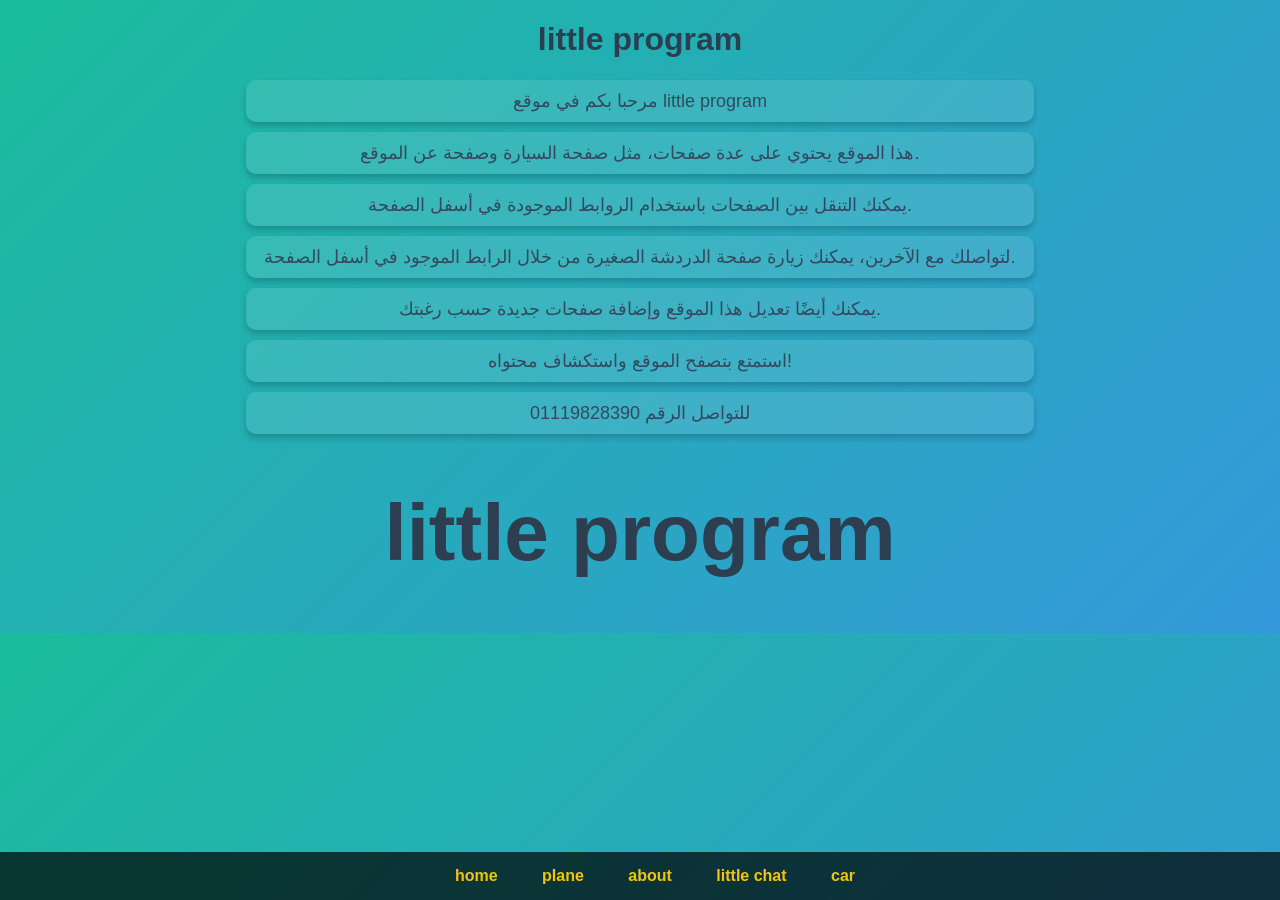
<file: index1.html>
<!DOCTYPE html>
<html lang="en">
<head>
    <meta charset="UTF-8">
    <meta name="viewport" content="width=device-width, initial-scale=1.0">
    <title>little program</title>
    <!-- هنا صححت اسم ملف CSS -->
    <link rel="stylesheet" href="sytel.css">
    
</head>
<body> 
    <h1>little program</h1>
    <p>مرحبا بكم في موقع little program</p>
    <p>هذا الموقع يحتوي على عدة صفحات، مثل صفحة السيارة وصفحة عن الموقع.</p>
    <p>يمكنك التنقل بين الصفحات باستخدام الروابط الموجودة في أسفل الصفحة.</p>
    <p>لتواصلك مع الآخرين، يمكنك زيارة صفحة الدردشة الصغيرة من خلال الرابط الموجود في أسفل الصفحة.</p>
        <p>يمكنك أيضًا تعديل هذا الموقع وإضافة صفحات جديدة حسب رغبتك.</p>
    <p>استمتع بتصفح الموقع واستكشاف محتواه!</p>
    <p>للتواصل الرقم 01119828390</p>
    <h1 class="little">little program</h1>
    <div>
              <a href="index.html">home</a>
<a href="plane/plane.html">plane</a>
<a href="about/about.html">about</a>
<a href="https://little-programmer.com/little-chat.html">little chat</a>
<a href="car/car.html">car</a>

        </div>

        
        
</body>

</html>
</file>
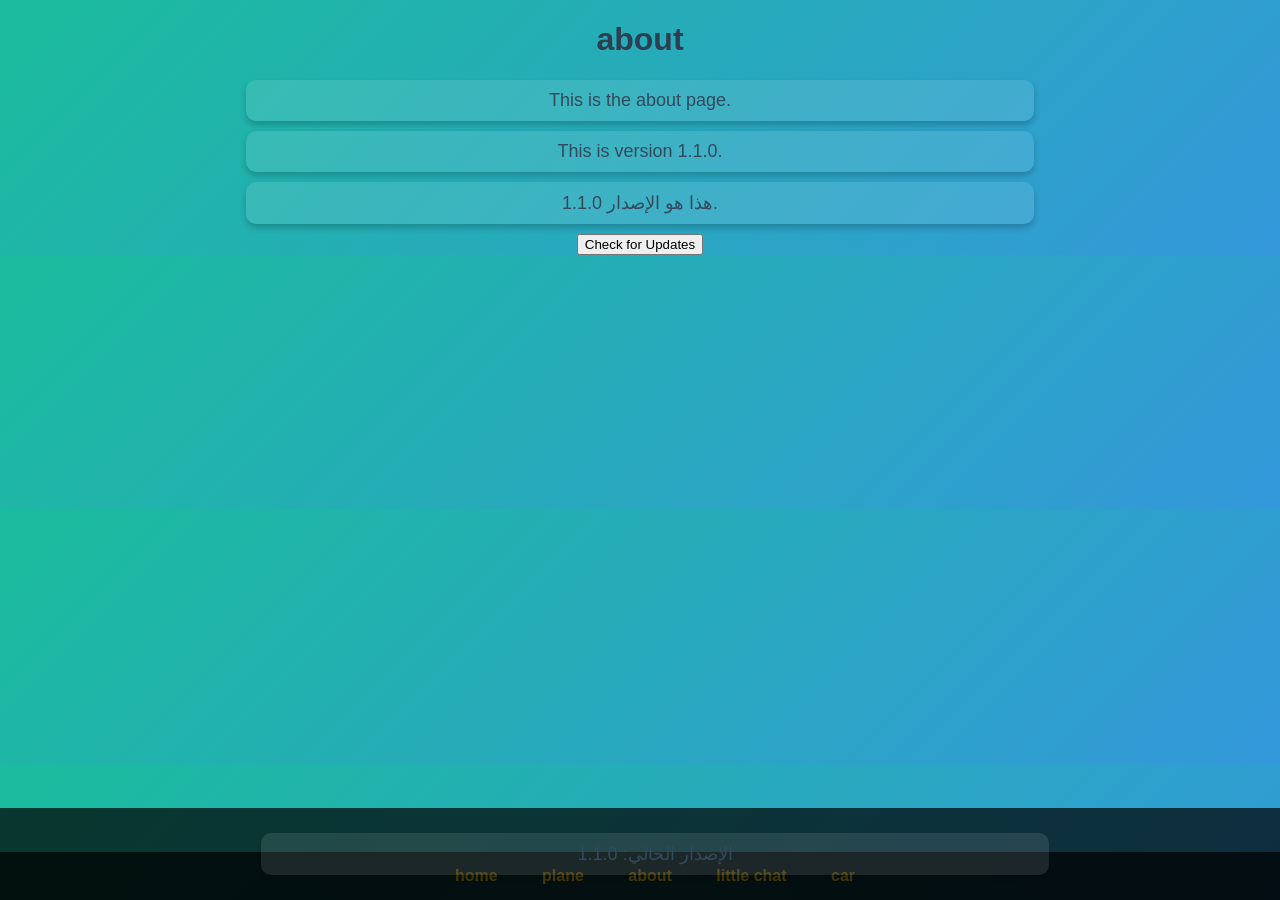
<file: about/about.html>
<!DOCTYPE html>
<html lang="en">
<head>
    <meta charset="UTF-8">
    <meta name="viewport" content="width=device-width, initial-scale=1.0">
    <title>about</title>
    <link rel="stylesheet" href="sytel.css">

</head>
<body>
  <h1>about</h1>
  <p>This is the about page.</p>
  <p>This is version 1.1.0.</p>
  <p>هذا هو الإصدار 1.1.0.</p>
</body>
</html>
 
      <div>
              <a href="index.html">home</a>
<a href="plane/plane.html">plane</a>
<a href="about/about.html">about</a>
<a href="https://little-programmer.com/little-chat.html">little chat</a>
<a href="car/car.html">car</a>

        </div>         

        


      
<button onclick="updateVersion()">Check for Updates</button>



<script>
function updateVersion() {
    // افتح صفحة about وعدل النسخة
    fetch("about/about.html")
      .then(response => response.text())
      .then(data => {
          // غير النص من 1.0 إلى 1.1
          let updated = data.replace("1.0", "1.1");

          // احفظ التغيير في localStorage علشان يظهر للمستخدم
          localStorage.setItem("aboutPage", updated);

          alert("تم التحديث إلى الإصدار 1.1 ✅");
      });
}
</script>
<body>
  <div id="aboutContent"></div>

  <script>
    let saved = localStorage.getItem("aboutPage");
    if (saved) {
        document.getElementById("aboutContent").innerHTML = saved;
    } else {
        document.getElementById("aboutContent").innerHTML = "<p>الإصدار الحالي: 1.1.0</p>";
    }
  </script>
</body>
</file>
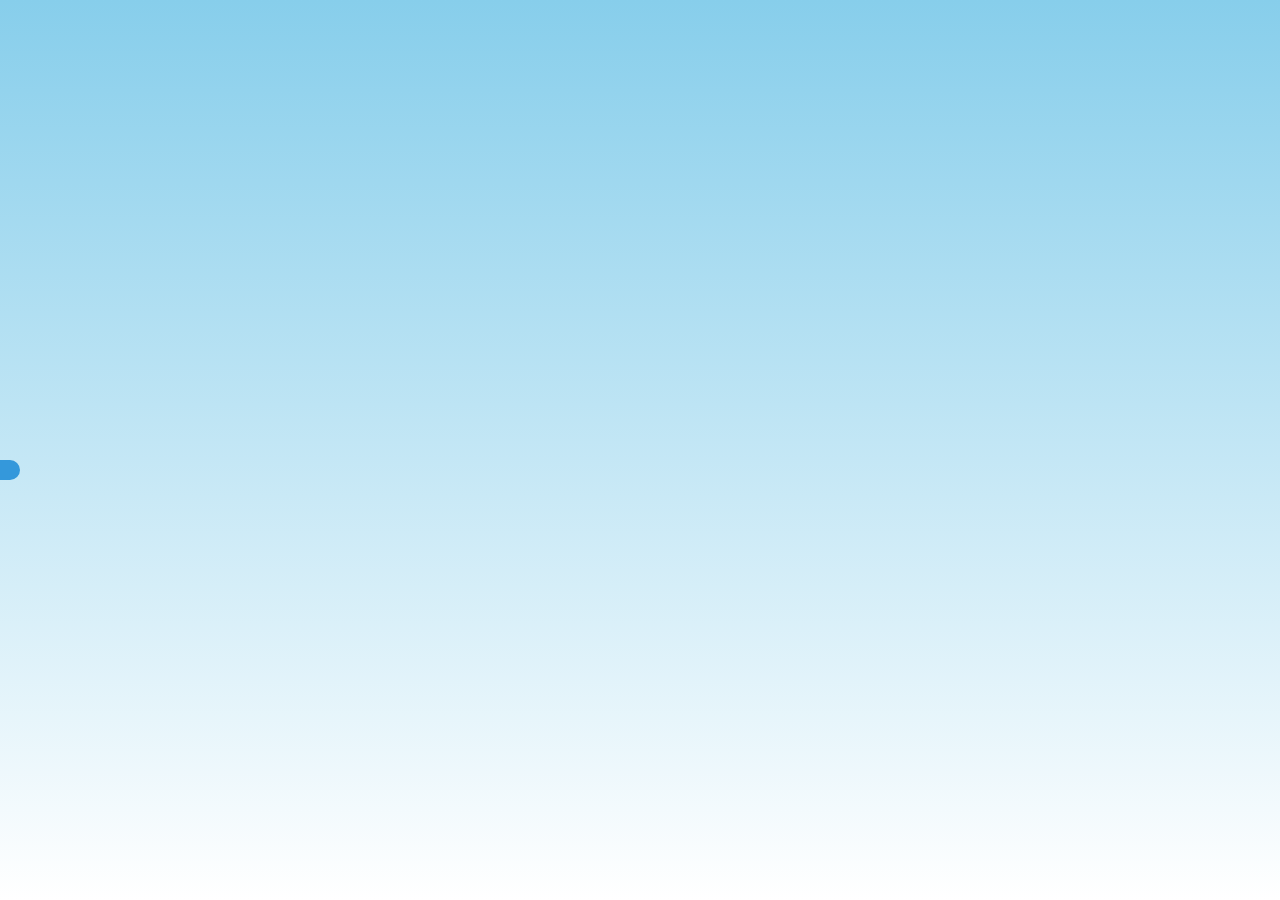
<file: plane/plane.html>
<!DOCTYPE html>
<html lang="en">
<head>
 <meta charset="UTF-8">
 <meta name="viewport" content="width=device-width, initial-scale=1.0">
 <title>Flying Plane</title>
 <style>
 body {
   margin: 0;
   overflow: hidden;
   background: linear-gradient(#87CEEB, #ffffff);
 }

 .sky {
   position: absolute;
   top: 0;
   left: 0;
   width: 100%;
   height: 100%;
   background: linear-gradient(#87CEEB, #ffffff);
 }

 .plane {
   position: absolute;
   top: 50%;
   left: -200px;
   width: 180px;
   height: 60px;
   background-color: #fff;
   border-radius: 30px;
   box-shadow: 0 0 20px rgba(0,0,0,0.3);
   animation: fly 10s linear infinite;
 }

 .plane::before {
   content: '';
   position: absolute;
   top: 10px;
   left: -40px;
   width: 260px;
   height: 20px;
   background-color: #3498db;
   border-radius: 10px;
 }

 .wing {
   position: absolute;
   top: 20px;
   left: 30px;
   width: 120px;
   height: 15px;
   background-color: #e74c3c;
   border-radius: 10px;
 }

 .tail {
   position: absolute;
   top: -20px;
   right: 10px;
   width: 30px;
   height: 40px;
   background-color: #3498db;
   border-radius: 5px;
 }

 @keyframes fly {
   0% { left: -200px; top: 60%; }
   50% { left: 100%; top: 30%; }
   100% { left: -200px; top: 60%; }
 }
 </style>
</head>
<body>
 <div class="sky"></div>
 <div class="plane">
   <div class="wing"></div>
   <div class="tail"></div>
 </div>
</body>
</html>
  <div>
              <a href="index.html">home</a>
<a href="plane/plane.html">plane</a>
<a href="about/about.html">about</a>
<a href="https://little-programmer.com/little-chat.html">little chat</a>
<a href="car/car.html">car</a>

        </div>
</file>
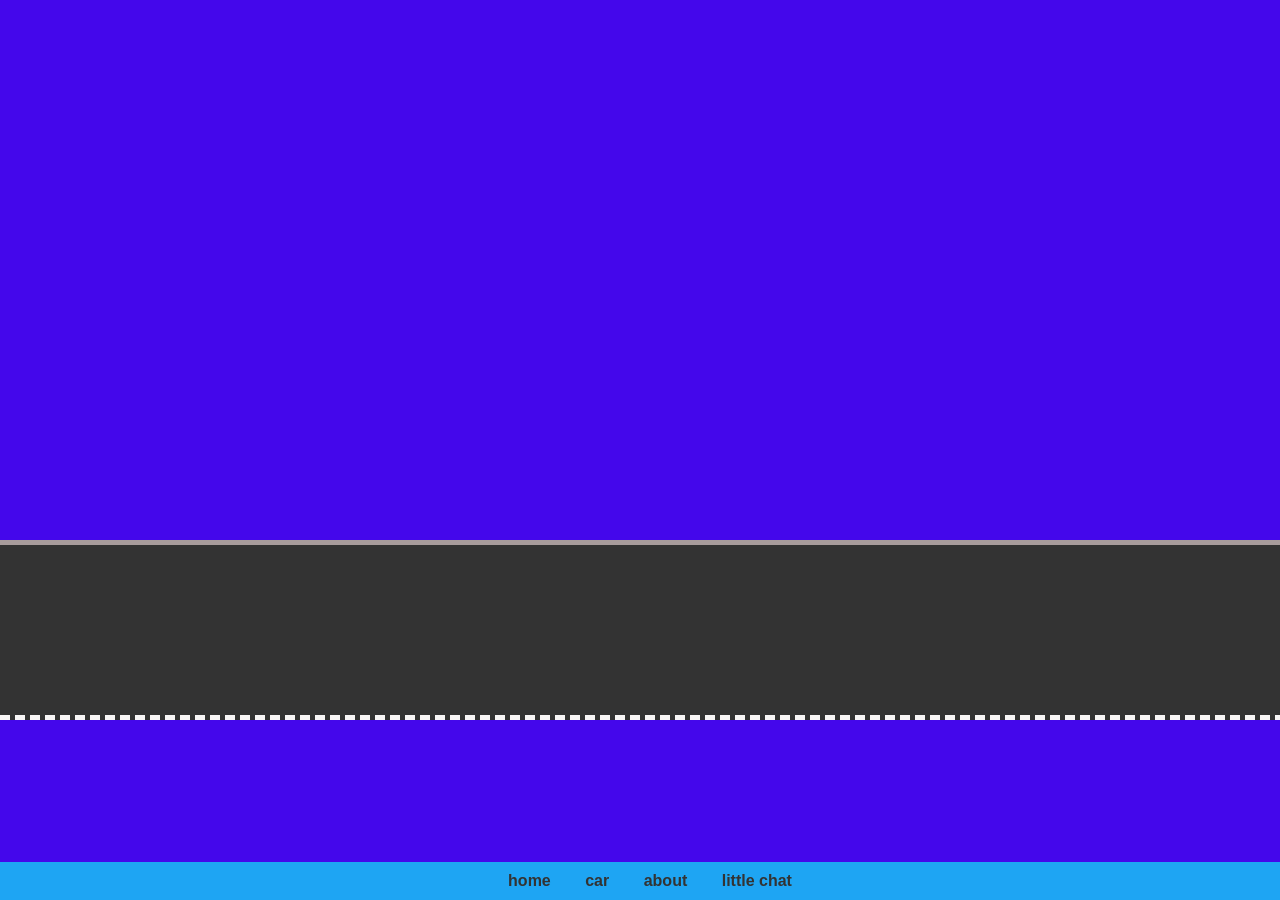
<file: town team/car.html>
<!DOCTYPE html>
<html lang="en">
<head>
 <meta charset="UTF-8">
 <meta name="viewport" content="width=device-width, initial-scale=1.0">
 <title>Car</title>
 
  <div>
              <a href="file:///C:/Users/user/Desktop/New%20folder/index.html">home</a>
              <a href="file:///D:/town%20team/car.html">car</a>
              <a href="file:///C:/Users/user/Desktop/New%20folder/about/about.html">about</a>
              <a href="https://little-programmer.com/little-chat.html">little chat</a>
        </div>
        
 <style>
    
 body{
 margin: 0;
 overflow: hidden;
 background-color: #084858;
 }
 
 .road{
 position: absolute;
 top: 60%;
 width: 100%;
 height: 150px;
 background-color: #333;
 border-top: 5px solid #a89c9c;
 border-bottom: 5px dashed #f8f6f6;

 }

 .car{
 position: absolute;
 top: 55%;
 left: -200px;
 width: 160px;
 height: 70px;
 background-color: #ff0000;
 border-radius: 20px 5px 10px 10px;
 animation: drive 5s linear infinite;


 }

 .car::before{
 content:'';
 position: absolute;
 top: -35px;
 left: 15px;
 width: 100px;
 height: 35px;
 background-color: #0000ff;
 border-radius: 50% 50% 0 0;
 }

 .window{
 position: absolute;
 top: -25px;
 left: 25px;
 width: 40px;
 height: 25px;
 background-color: #0b0b0b;
 border-radius: 10px 0 0 0;
 }

 .wheel{
 position: absolute;
 bottom: -20px;
 width: 40px;
 height: 40px;
 background-color: #000;
 border-radius: 50%;
 border: 5px dashed #939292;
 animation: spin 1s linear infinite;
 }

 .wheel-back{
 left: 20px;
 }
 .wheel-front{
 right: 20px;
 }

 /* مهم جدا */

 @keyframes drive{
 0%{
 left: -50px;
 transform: scaleX(1);
 }
 45%{
 left: 100%;
 transform: scaleX(1);
 }
 50%{
 left: 100%;
 transform: scaleX(-1) translateX(20px);
 }
 95%{
 left: -50px;
 transform: scaleX(-1) translateX(20px);
 }
 100%{
 left: -50px;
 transform: scaleX(1);
 }

 }

 @keyframes spin{

 100%{
 transform: rotate(360deg);
 }
 }
body {
    background-color: rgb(68, 7, 235);
    font-family: Arial, Helvetica, sans-serif;
}

h1 {
    color: #2c3e50;
}

p {
    color: #34495e;
    font-size: 18px;
}


/* نخلي الروابط فوق */
div {
    position: fixed;   /* يخلي العنصر ثابت في مكانه */
    bottom: 0;            /* يثبت عند أعلى الصفحة */
    left: 0;
    width: 100%;       /* يمتد على عرض الصفحة كله */
    background-color: #1ea5f3; /* لون خلفية خفيف */
    padding: 10px;
    text-align: center; /* يخلي الروابط في النص */
}

/* تنسيق الروابط */
div a {
    margin: 0 15px;
    text-decoration: none;
    color: #333;
    font-weight: bold;
}
.wheel {
    position: absolute;
    bottom: -10px;       /* نخليها تحت جسم العربية */
    width: 40px;
    height: 40px;
    background-color: #000;
    border-radius: 50%;
    border: 5px dashed #939292;
    animation: spin 1s linear infinite;
}

.wheel-back {
    left: 30PX;
}

.wheel-front {
    right: 20px;
}























 </style>







</head>
<body>
 <div class="road"></div>

 <div class="car">
 <div class="window"></div>
 <div class="wheel wheel-back"></div>
 <div class="wheel wheel-front"></div>
 </div>

</body>
</html>
</file>
<file: sytel.css>
body {
    background-color: rgb(72, 253, 16);
    font-family: Arial, Helvetica, sans-serif;
}

h1 {
    color: #2c3e50;
}

p {
    color: #34495e;
    font-size: 18px;
}

.little {
    font-size: 150px;
    animation: jump 1s infinite;
}

@keyframes jump {
    0% {
        transform: translateY(0);
    }
    50% {
        transform: translateY(-40%);
    }
    100% {
        transform: translateY(0);
    }
}
/* نخلي الروابط فوق */
div {
    position: fixed;   /* يخلي العنصر ثابت في مكانه */
    bottom: 0;            /* يثبت عند أعلى الصفحة */
    left: 0;
    width: 100%;       /* يمتد على عرض الصفحة كله */
    background-color: #1ea5f3; /* لون خلفية خفيف */
    padding: 10px;
    text-align: center; /* يخلي الروابط في النص */
}

/* تنسيق الروابط */
div a {
    margin: 0 15px;
    text-decoration: none;
    color: #333;
    font-weight: bold;
    div a.home::before {
    content: "🏠 ";
}
div a.car::before {
    content: "🚗 ";
}
div a.about::before {
    content: "ℹ️ ";
}
div a.chat::before {
    content: "💬 ";
}



    
}
body {
    margin: 0;
    font-family: 'Segoe UI', Arial, sans-serif;
    background: linear-gradient(135deg, #1abc9c, #3498db);
    color: #fff;
    text-align: center;
}
div {
    position: fixed;
    bottom: 0; /* خلي الروابط تحت */
    left: 0;
    width: 100%;
    background: rgba(0,0,0,0.7);
    padding: 15px;
    text-align: center;
}

div a {
    margin: 0 20px;
    text-decoration: none;
    color: #f1c40f;
    font-weight: bold;
    transition: color 0.3s;
}

div a:hover {
    color: #e74c3c;
}
.little {
    font-size: 80px;
    font-weight: bold;
    animation: glow 2s infinite alternate;
}

@keyframes glow {
    from { text-shadow: 0 0 10px #fff, 0 0 20px #1abc9c; }
    to { text-shadow: 0 0 20px #fff, 0 0 40px #e74c3c; }
}
p {
    background: rgba(255,255,255,0.1);
    padding: 10px;
    border-radius: 10px;
    margin: 10px auto;
    width: 60%;
    box-shadow: 0 4px 6px rgba(0,0,0,0.2);
}
</file>
<file: about/sytel.css>
body {
    background-color: rgb(8, 220, 248);
    font-family: Arial, Helvetica, sans-serif;
}

h1 {
    color: #2c3e50;
}

p {
    color: #34495e;
    font-size: 18px;
}

div {
    position: fixed;   /* يخلي العنصر ثابت في مكانه */
    bottom: 0;            /* يثبت عند أعلى الصفحة */
    left: 0;
 
    width: 100%;       /* يمتد على عرض الصفحة كله */
    background-color: #1ea5f3; /* لون خلفية خفيف */
    padding: 10px;
    text-align: center; /* يخلي الروابط في النص */
}

/* تنسيق الروابط */
div a {
    margin: 0 15px;
    text-decoration: none;
    color: #333;
    font-weight: bold;
}
body {
    margin: 0;
    font-family: 'Segoe UI', Arial, sans-serif;
    background: linear-gradient(135deg, #1abc9c, #3498db);
    color: #fff;
    text-align: center;
}
div {
    position: fixed;
    bottom: 0; /* خلي الروابط تحت */
    left: 0;
    width: 100%;
    background: rgba(0,0,0,0.7);
    padding: 15px;
    text-align: center;
}

div a {
    margin: 0 20px;
    text-decoration: none;
    color: #f1c40f;
    font-weight: bold;
    transition: color 0.3s;
}

div a:hover {
    color: #e74c3c;
}
.little {
    font-size: 80px;
    font-weight: bold;
    animation: glow 2s infinite alternate;
}

@keyframes glow {
    from { text-shadow: 0 0 10px #fff, 0 0 20px #1abc9c; }
    to { text-shadow: 0 0 20px #fff, 0 0 40px #e74c3c; }
}
p {
    background: rgba(255,255,255,0.1);
    padding: 10px;
    border-radius: 10px;
    margin: 10px auto;
    width: 60%;
    box-shadow: 0 4px 6px rgba(0,0,0,0.2);
}
</file>
